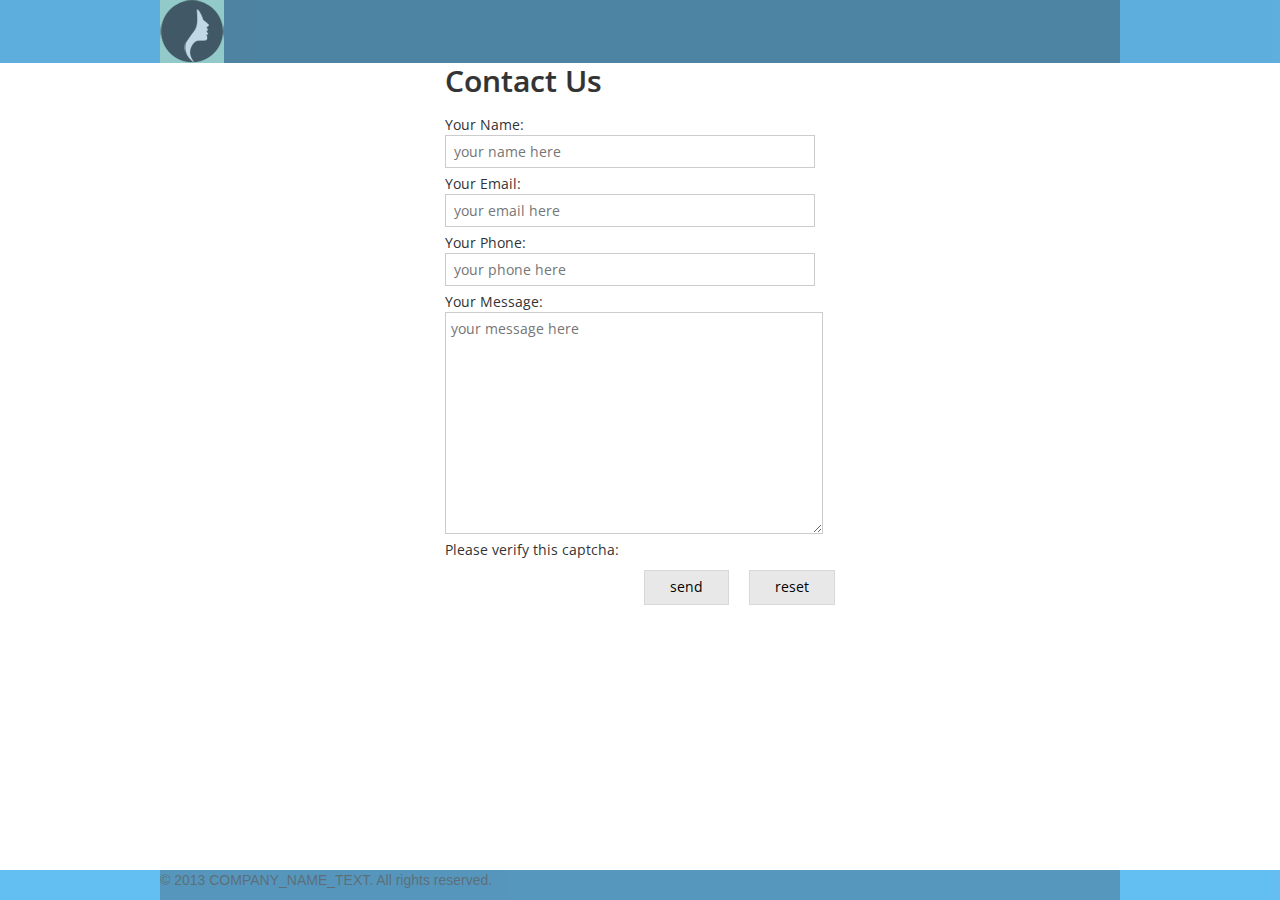
<file: index.html>
<!DOCTYPE html>
<html xmlns="http://www.w3.org/1999/xhtml" xml:lang="en" lang="en">
<head>
    <meta http-equiv="X-UA-Compatible" content="IE=edge" />
    <meta http-equiv="Content-Type" content="text/html; charset=utf-8"/>
    <!-- <meta name="viewport" content="width=device-width, initial-scale=1.0"> -->
    <!--  Remove this comment or anything bottom -->
    <meta name="keywords" content="your, tags"/>
    <meta name="description" content="150 words"/>
    <meta name="subject" content="your website's subject">
    <meta name="copyright" content="company name">
    <meta name="language" content="ES">
    <meta name="robots" content="index,follow" />
    <meta name="revised" content="Sunday, July 18th, 2010, 5:15 pm" />
    <meta name="abstract" content="">
    <meta name="topic" content="">
    <meta name="summary" content="">
    <meta name="Classification" content="Business">
    <meta name="author" content="scarlight, om@richcodesign.com">
    <meta name="designer" content="">
    <meta name="copyright" content="">
    <meta name="reply-to" content="om@richcodesign.com">
    <meta name="owner" content="">
    <meta name="url" content="http://www.websiteaddrress.com">
    <meta name="identifier-URL" content="http://www.websiteaddress.com">
    <meta name="directory" content="submission">
    <meta name="category" content="">
    <meta name="coverage" content="Worldwide">
    <meta name="distribution" content="Global">
    <meta name="rating" content="General">
    <meta name="revisit-after" content="7 days">
    <meta http-equiv="Expires" content="0">
    <meta http-equiv="Pragma" content="no-cache">
    <meta http-equiv="Cache-Control" content="no-cache">
    <!--  Remove this comment line or anything top -->

    <title>GENERIC SIGNUP FORM</title>

    <link href='http://fonts.googleapis.com/css?family=Open+Sans:400italic,600italic,700italic,400,600,700' rel='stylesheet' type='text/css'>
    <link rel="stylesheet" href="css/bootstrap.css">
    <link rel="stylesheet" href="css/theme.css">
    <link rel="stylesheet" href="css/template.css">
    <!-- <link rel="stylesheet" href="css/font-awesome.min.css"> -->

    <!-- standard -->
    <script type="text/javascript" src="js/jquery-1.10.2.min.js"></script>
    <script type="text/javascript" src="js/bootstrap.min.js"></script>
    <script type="text/javascript" src="js/jquery.easing.1.3.js"></script>
    <script type="text/javascript" src="js/jquery.carouFredSel.js"></script>
    <script type="text/javascript" src="js/TweenMax.min.js"></script>

    <!-- needed -->
    <script type="text/javascript" src="js/jquery.validate.min.js"></script>
    <script type="text/javascript" src="js/additional-methods.min.js"></script>
    <script type="text/javascript" src="js/jquery.form.js"></script>
    <script type="text/javascript" src="http://www.google.com/recaptcha/api/js/recaptcha_ajax.js"></script>

    <script type="text/javascript" src="js/custom.min.js"></script>
    </head>
</head>
    <body>
        <div id="browser-wrapper">
            <div id="main-wrapper">
                <div id="viewport-wrapper">
                    <div id="COMPANYNAME-header-wrp">
                        <div id="COMPANYNAME-header">
                            <div id="COMPANYNAME-company-logo">
                                <!-- *remove comment -> Logo as index page alias -->
                                <h1>COMPANY_NAME_TEXT<a title="COMPANY_NAME_TEXT" rel="home" href="index.php"><span></span></a>
                                </h1>
                            </div>
                            <div class="clear"></div>
                        </div>
                    </div>
                    <div id="COMPANYNAME-body-wrp">
                        <div id="COMPANYNAME-body">

                            <div id="COMPANYNAME-contactform">
                                <h1 id="title">Contact Us</h1>
                                <div id="responce"><p></p></div>
                                <form id="contactform" action="feedback.php" method="POST">

                                    <label>Your Name: <input type="text" name="name" id="name" placeholder="your name here" required/></label>
                                    <label>Your Email: <input type="email" name="email" id="email" placeholder="your email here" required/> </label>
                                    <label>Your Phone: <input type="text" name="phone" id="phone" placeholder="your phone here" required/> </label>
                                    <label>Your Message: <textarea name="message" id="message" cols="30" rows="10" placeholder="your message here"></textarea></label>
                                    <div id="captcha-wrp">
                                        <label for="recaptcha_response_field" id="captcha" >Please verify this captcha:</label>
                                        <div id="captcha-test">

                                        </div>
                                    </div>

                                    <div id="action-button">
                                        <input type="submit" name="submit" id="submit" value="send"/>
                                        <input type="reset" name="reset" id="reset" value="reset"/>
                                    </div>

                                    <div class="clear"></div>
                                </form>
                            </div>

                        </div>
                        <div class="clear"></div>
                    </div>
                </div>
                <!-- *remove comment -> Place footer inside or outside of viewport -->
                <div id="COMPANYNAME-footer-wrp">
                    <div id="COMPANYNAME-footer">
                        <p class="text-white copyright">&copy; 2013 COMPANY_NAME_TEXT. All rights reserved.</p>
                        <div class="clear"></div>
                    </div>
                </div>
            </div>
        </div>
    </body>
</html>
</file>
<file: css/theme.css>
.btn-default,
.btn-primary,
.btn-success,
.btn-info,
.btn-warning,
.btn-danger {
  text-shadow: 0 -1px 0 rgba(0, 0, 0, 0.2);
  -webkit-box-shadow: inset 0 1px 0 rgba(255, 255, 255, 0.15), 0 1px 1px rgba(0, 0, 0, 0.075);
  box-shadow: inset 0 1px 0 rgba(255, 255, 255, 0.15), 0 1px 1px rgba(0, 0, 0, 0.075);
}
.btn-default:active,
.btn-primary:active,
.btn-success:active,
.btn-info:active,
.btn-warning:active,
.btn-danger:active,
.btn-default.active,
.btn-primary.active,
.btn-success.active,
.btn-info.active,
.btn-warning.active,
.btn-danger.active {
  -webkit-box-shadow: inset 0 3px 5px rgba(0, 0, 0, 0.125);
  box-shadow: inset 0 3px 5px rgba(0, 0, 0, 0.125);
}
.btn:active,
.btn.active {
  background-image: none;
}
.btn-default {
  background-image: -webkit-linear-gradient(top, #ffffff 0%, #e0e0e0 100%);
  background-image: linear-gradient(to bottom, #ffffff 0%, #e0e0e0 100%);
  filter: progid:DXImageTransform.Microsoft.gradient(startColorstr='#ffffffff', endColorstr='#ffe0e0e0', GradientType=0);
  filter: progid:DXImageTransform.Microsoft.gradient(enabled = false);
  background-repeat: repeat-x;
  border-color: #dbdbdb;
  text-shadow: 0 1px 0 #fff;
  border-color: #ccc;
}
.btn-default:hover,
.btn-default:focus {
  background-color: #e0e0e0;
  background-position: 0 -15px;
}
.btn-default:active,
.btn-default.active {
  background-color: #e0e0e0;
  border-color: #dbdbdb;
}
.btn-primary {
  background-image: -webkit-linear-gradient(top, #428bca 0%, #2d6ca2 100%);
  background-image: linear-gradient(to bottom, #428bca 0%, #2d6ca2 100%);
  filter: progid:DXImageTransform.Microsoft.gradient(startColorstr='#ff428bca', endColorstr='#ff2d6ca2', GradientType=0);
  filter: progid:DXImageTransform.Microsoft.gradient(enabled = false);
  background-repeat: repeat-x;
  border-color: #2b669a;
}
.btn-primary:hover,
.btn-primary:focus {
  background-color: #2d6ca2;
  background-position: 0 -15px;
}
.btn-primary:active,
.btn-primary.active {
  background-color: #2d6ca2;
  border-color: #2b669a;
}
.btn-success {
  background-image: -webkit-linear-gradient(top, #5cb85c 0%, #419641 100%);
  background-image: linear-gradient(to bottom, #5cb85c 0%, #419641 100%);
  filter: progid:DXImageTransform.Microsoft.gradient(startColorstr='#ff5cb85c', endColorstr='#ff419641', GradientType=0);
  filter: progid:DXImageTransform.Microsoft.gradient(enabled = false);
  background-repeat: repeat-x;
  border-color: #3e8f3e;
}
.btn-success:hover,
.btn-success:focus {
  background-color: #419641;
  background-position: 0 -15px;
}
.btn-success:active,
.btn-success.active {
  background-color: #419641;
  border-color: #3e8f3e;
}
.btn-warning {
  background-image: -webkit-linear-gradient(top, #f0ad4e 0%, #eb9316 100%);
  background-image: linear-gradient(to bottom, #f0ad4e 0%, #eb9316 100%);
  filter: progid:DXImageTransform.Microsoft.gradient(startColorstr='#fff0ad4e', endColorstr='#ffeb9316', GradientType=0);
  filter: progid:DXImageTransform.Microsoft.gradient(enabled = false);
  background-repeat: repeat-x;
  border-color: #e38d13;
}
.btn-warning:hover,
.btn-warning:focus {
  background-color: #eb9316;
  background-position: 0 -15px;
}
.btn-warning:active,
.btn-warning.active {
  background-color: #eb9316;
  border-color: #e38d13;
}
.btn-danger {
  background-image: -webkit-linear-gradient(top, #d9534f 0%, #c12e2a 100%);
  background-image: linear-gradient(to bottom, #d9534f 0%, #c12e2a 100%);
  filter: progid:DXImageTransform.Microsoft.gradient(startColorstr='#ffd9534f', endColorstr='#ffc12e2a', GradientType=0);
  filter: progid:DXImageTransform.Microsoft.gradient(enabled = false);
  background-repeat: repeat-x;
  border-color: #b92c28;
}
.btn-danger:hover,
.btn-danger:focus {
  background-color: #c12e2a;
  background-position: 0 -15px;
}
.btn-danger:active,
.btn-danger.active {
  background-color: #c12e2a;
  border-color: #b92c28;
}
.btn-info {
  background-image: -webkit-linear-gradient(top, #5bc0de 0%, #2aabd2 100%);
  background-image: linear-gradient(to bottom, #5bc0de 0%, #2aabd2 100%);
  filter: progid:DXImageTransform.Microsoft.gradient(startColorstr='#ff5bc0de', endColorstr='#ff2aabd2', GradientType=0);
  filter: progid:DXImageTransform.Microsoft.gradient(enabled = false);
  background-repeat: repeat-x;
  border-color: #28a4c9;
}
.btn-info:hover,
.btn-info:focus {
  background-color: #2aabd2;
  background-position: 0 -15px;
}
.btn-info:active,
.btn-info.active {
  background-color: #2aabd2;
  border-color: #28a4c9;
}
.thumbnail,
.img-thumbnail {
  -webkit-box-shadow: 0 1px 2px rgba(0, 0, 0, 0.075);
  box-shadow: 0 1px 2px rgba(0, 0, 0, 0.075);
}
.dropdown-menu > li > a:hover,
.dropdown-menu > li > a:focus {
  background-image: -webkit-linear-gradient(top, #f5f5f5 0%, #e8e8e8 100%);
  background-image: linear-gradient(to bottom, #f5f5f5 0%, #e8e8e8 100%);
  background-repeat: repeat-x;
  filter: progid:DXImageTransform.Microsoft.gradient(startColorstr='#fff5f5f5', endColorstr='#ffe8e8e8', GradientType=0);
  background-color: #e8e8e8;
}
.dropdown-menu > .active > a,
.dropdown-menu > .active > a:hover,
.dropdown-menu > .active > a:focus {
  background-image: -webkit-linear-gradient(top, #428bca 0%, #357ebd 100%);
  background-image: linear-gradient(to bottom, #428bca 0%, #357ebd 100%);
  background-repeat: repeat-x;
  filter: progid:DXImageTransform.Microsoft.gradient(startColorstr='#ff428bca', endColorstr='#ff357ebd', GradientType=0);
  background-color: #357ebd;
}
.navbar-default {
  background-image: -webkit-linear-gradient(top, #ffffff 0%, #f8f8f8 100%);
  background-image: linear-gradient(to bottom, #ffffff 0%, #f8f8f8 100%);
  background-repeat: repeat-x;
  filter: progid:DXImageTransform.Microsoft.gradient(startColorstr='#ffffffff', endColorstr='#fff8f8f8', GradientType=0);
  filter: progid:DXImageTransform.Microsoft.gradient(enabled = false);
  border-radius: 4px;
  -webkit-box-shadow: inset 0 1px 0 rgba(255, 255, 255, 0.15), 0 1px 5px rgba(0, 0, 0, 0.075);
  box-shadow: inset 0 1px 0 rgba(255, 255, 255, 0.15), 0 1px 5px rgba(0, 0, 0, 0.075);
}
.navbar-default .navbar-nav > .active > a {
  background-image: -webkit-linear-gradient(top, #ebebeb 0%, #f3f3f3 100%);
  background-image: linear-gradient(to bottom, #ebebeb 0%, #f3f3f3 100%);
  background-repeat: repeat-x;
  filter: progid:DXImageTransform.Microsoft.gradient(startColorstr='#ffebebeb', endColorstr='#fff3f3f3', GradientType=0);
  -webkit-box-shadow: inset 0 3px 9px rgba(0, 0, 0, 0.075);
  box-shadow: inset 0 3px 9px rgba(0, 0, 0, 0.075);
}
.navbar-brand,
.navbar-nav > li > a {
  text-shadow: 0 1px 0 rgba(255, 255, 255, 0.25);
}
.navbar-inverse {
  background-image: -webkit-linear-gradient(top, #3c3c3c 0%, #222222 100%);
  background-image: linear-gradient(to bottom, #3c3c3c 0%, #222222 100%);
  background-repeat: repeat-x;
  filter: progid:DXImageTransform.Microsoft.gradient(startColorstr='#ff3c3c3c', endColorstr='#ff222222', GradientType=0);
  filter: progid:DXImageTransform.Microsoft.gradient(enabled = false);
}
.navbar-inverse .navbar-nav > .active > a {
  background-image: -webkit-linear-gradient(top, #222222 0%, #282828 100%);
  background-image: linear-gradient(to bottom, #222222 0%, #282828 100%);
  background-repeat: repeat-x;
  filter: progid:DXImageTransform.Microsoft.gradient(startColorstr='#ff222222', endColorstr='#ff282828', GradientType=0);
  -webkit-box-shadow: inset 0 3px 9px rgba(0, 0, 0, 0.25);
  box-shadow: inset 0 3px 9px rgba(0, 0, 0, 0.25);
}
.navbar-inverse .navbar-brand,
.navbar-inverse .navbar-nav > li > a {
  text-shadow: 0 -1px 0 rgba(0, 0, 0, 0.25);
}
.navbar-static-top,
.navbar-fixed-top,
.navbar-fixed-bottom {
  border-radius: 0;
}
.alert {
  text-shadow: 0 1px 0 rgba(255, 255, 255, 0.2);
  -webkit-box-shadow: inset 0 1px 0 rgba(255, 255, 255, 0.25), 0 1px 2px rgba(0, 0, 0, 0.05);
  box-shadow: inset 0 1px 0 rgba(255, 255, 255, 0.25), 0 1px 2px rgba(0, 0, 0, 0.05);
}
.alert-success {
  background-image: -webkit-linear-gradient(top, #dff0d8 0%, #c8e5bc 100%);
  background-image: linear-gradient(to bottom, #dff0d8 0%, #c8e5bc 100%);
  background-repeat: repeat-x;
  filter: progid:DXImageTransform.Microsoft.gradient(startColorstr='#ffdff0d8', endColorstr='#ffc8e5bc', GradientType=0);
  border-color: #b2dba1;
}
.alert-info {
  background-image: -webkit-linear-gradient(top, #d9edf7 0%, #b9def0 100%);
  background-image: linear-gradient(to bottom, #d9edf7 0%, #b9def0 100%);
  background-repeat: repeat-x;
  filter: progid:DXImageTransform.Microsoft.gradient(startColorstr='#ffd9edf7', endColorstr='#ffb9def0', GradientType=0);
  border-color: #9acfea;
}
.alert-warning {
  background-image: -webkit-linear-gradient(top, #fcf8e3 0%, #f8efc0 100%);
  background-image: linear-gradient(to bottom, #fcf8e3 0%, #f8efc0 100%);
  background-repeat: repeat-x;
  filter: progid:DXImageTransform.Microsoft.gradient(startColorstr='#fffcf8e3', endColorstr='#fff8efc0', GradientType=0);
  border-color: #f5e79e;
}
.alert-danger {
  background-image: -webkit-linear-gradient(top, #f2dede 0%, #e7c3c3 100%);
  background-image: linear-gradient(to bottom, #f2dede 0%, #e7c3c3 100%);
  background-repeat: repeat-x;
  filter: progid:DXImageTransform.Microsoft.gradient(startColorstr='#fff2dede', endColorstr='#ffe7c3c3', GradientType=0);
  border-color: #dca7a7;
}
.progress {
  background-image: -webkit-linear-gradient(top, #ebebeb 0%, #f5f5f5 100%);
  background-image: linear-gradient(to bottom, #ebebeb 0%, #f5f5f5 100%);
  background-repeat: repeat-x;
  filter: progid:DXImageTransform.Microsoft.gradient(startColorstr='#ffebebeb', endColorstr='#fff5f5f5', GradientType=0);
}
.progress-bar {
  background-image: -webkit-linear-gradient(top, #428bca 0%, #3071a9 100%);
  background-image: linear-gradient(to bottom, #428bca 0%, #3071a9 100%);
  background-repeat: repeat-x;
  filter: progid:DXImageTransform.Microsoft.gradient(startColorstr='#ff428bca', endColorstr='#ff3071a9', GradientType=0);
}
.progress-bar-success {
  background-image: -webkit-linear-gradient(top, #5cb85c 0%, #449d44 100%);
  background-image: linear-gradient(to bottom, #5cb85c 0%, #449d44 100%);
  background-repeat: repeat-x;
  filter: progid:DXImageTransform.Microsoft.gradient(startColorstr='#ff5cb85c', endColorstr='#ff449d44', GradientType=0);
}
.progress-bar-info {
  background-image: -webkit-linear-gradient(top, #5bc0de 0%, #31b0d5 100%);
  background-image: linear-gradient(to bottom, #5bc0de 0%, #31b0d5 100%);
  background-repeat: repeat-x;
  filter: progid:DXImageTransform.Microsoft.gradient(startColorstr='#ff5bc0de', endColorstr='#ff31b0d5', GradientType=0);
}
.progress-bar-warning {
  background-image: -webkit-linear-gradient(top, #f0ad4e 0%, #ec971f 100%);
  background-image: linear-gradient(to bottom, #f0ad4e 0%, #ec971f 100%);
  background-repeat: repeat-x;
  filter: progid:DXImageTransform.Microsoft.gradient(startColorstr='#fff0ad4e', endColorstr='#ffec971f', GradientType=0);
}
.progress-bar-danger {
  background-image: -webkit-linear-gradient(top, #d9534f 0%, #c9302c 100%);
  background-image: linear-gradient(to bottom, #d9534f 0%, #c9302c 100%);
  background-repeat: repeat-x;
  filter: progid:DXImageTransform.Microsoft.gradient(startColorstr='#ffd9534f', endColorstr='#ffc9302c', GradientType=0);
}
.list-group {
  border-radius: 4px;
  -webkit-box-shadow: 0 1px 2px rgba(0, 0, 0, 0.075);
  box-shadow: 0 1px 2px rgba(0, 0, 0, 0.075);
}
.list-group-item.active,
.list-group-item.active:hover,
.list-group-item.active:focus {
  text-shadow: 0 -1px 0 #3071a9;
  background-image: -webkit-linear-gradient(top, #428bca 0%, #3278b3 100%);
  background-image: linear-gradient(to bottom, #428bca 0%, #3278b3 100%);
  background-repeat: repeat-x;
  filter: progid:DXImageTransform.Microsoft.gradient(startColorstr='#ff428bca', endColorstr='#ff3278b3', GradientType=0);
  border-color: #3278b3;
}
.panel {
  -webkit-box-shadow: 0 1px 2px rgba(0, 0, 0, 0.05);
  box-shadow: 0 1px 2px rgba(0, 0, 0, 0.05);
}
.panel-default > .panel-heading {
  background-image: -webkit-linear-gradient(top, #f5f5f5 0%, #e8e8e8 100%);
  background-image: linear-gradient(to bottom, #f5f5f5 0%, #e8e8e8 100%);
  background-repeat: repeat-x;
  filter: progid:DXImageTransform.Microsoft.gradient(startColorstr='#fff5f5f5', endColorstr='#ffe8e8e8', GradientType=0);
}
.panel-primary > .panel-heading {
  background-image: -webkit-linear-gradient(top, #428bca 0%, #357ebd 100%);
  background-image: linear-gradient(to bottom, #428bca 0%, #357ebd 100%);
  background-repeat: repeat-x;
  filter: progid:DXImageTransform.Microsoft.gradient(startColorstr='#ff428bca', endColorstr='#ff357ebd', GradientType=0);
}
.panel-success > .panel-heading {
  background-image: -webkit-linear-gradient(top, #dff0d8 0%, #d0e9c6 100%);
  background-image: linear-gradient(to bottom, #dff0d8 0%, #d0e9c6 100%);
  background-repeat: repeat-x;
  filter: progid:DXImageTransform.Microsoft.gradient(startColorstr='#ffdff0d8', endColorstr='#ffd0e9c6', GradientType=0);
}
.panel-info > .panel-heading {
  background-image: -webkit-linear-gradient(top, #d9edf7 0%, #c4e3f3 100%);
  background-image: linear-gradient(to bottom, #d9edf7 0%, #c4e3f3 100%);
  background-repeat: repeat-x;
  filter: progid:DXImageTransform.Microsoft.gradient(startColorstr='#ffd9edf7', endColorstr='#ffc4e3f3', GradientType=0);
}
.panel-warning > .panel-heading {
  background-image: -webkit-linear-gradient(top, #fcf8e3 0%, #faf2cc 100%);
  background-image: linear-gradient(to bottom, #fcf8e3 0%, #faf2cc 100%);
  background-repeat: repeat-x;
  filter: progid:DXImageTransform.Microsoft.gradient(startColorstr='#fffcf8e3', endColorstr='#fffaf2cc', GradientType=0);
}
.panel-danger > .panel-heading {
  background-image: -webkit-linear-gradient(top, #f2dede 0%, #ebcccc 100%);
  background-image: linear-gradient(to bottom, #f2dede 0%, #ebcccc 100%);
  background-repeat: repeat-x;
  filter: progid:DXImageTransform.Microsoft.gradient(startColorstr='#fff2dede', endColorstr='#ffebcccc', GradientType=0);
}
.well {
  background-image: -webkit-linear-gradient(top, #e8e8e8 0%, #f5f5f5 100%);
  background-image: linear-gradient(to bottom, #e8e8e8 0%, #f5f5f5 100%);
  background-repeat: repeat-x;
  filter: progid:DXImageTransform.Microsoft.gradient(startColorstr='#ffe8e8e8', endColorstr='#fff5f5f5', GradientType=0);
  border-color: #dcdcdc;
  -webkit-box-shadow: inset 0 1px 3px rgba(0, 0, 0, 0.05), 0 1px 0 rgba(255, 255, 255, 0.1);
  box-shadow: inset 0 1px 3px rgba(0, 0, 0, 0.05), 0 1px 0 rgba(255, 255, 255, 0.1);
}
</file>
<file: css/template.css>
.clear {
  clear: both;
}
.hide {
  display: none;
}
.bg-off {
  background: none;
}
.floatl {
  float: left;
}
.floatr {
  float: right;
}
img.left {
  display: block;
  float: left;
}
img.right {
  display: block;
  float: right;
}
img.center {
  display: block;
  margin: 0px auto;
}
img.alignleft {
  display: block;
  float: left;
}
img.alignright {
  display: block;
  float: right;
}
img.aligncenter {
  display: block;
  margin: 0px auto;
}
.text-left {
  display: block;
  text-align: left;
}
.text-right {
  display: block;
  text-align: right;
}
.text-center {
  display: block;
  text-align: center;
}
.text-justify {
  display: block;
  text-align: justify;
}
ul.plain,
ol.plain {
  list-style: none;
  margin-left: 0px;
}
h1,
h2,
h3,
h4,
h5,
h6 {
  -webkit-font-smoothing: subpixel-antialiased;
  -webkit-text-stroke: 0.15px;
}
.whatcolor-text {
  color: #888888;
}
html,
body {
  height: 100%;
}
#browser-wrapper,
#main-wrapper,
#viewport-wrapper {
  position: relative;
  display: block;
  margin: 0;
  padding: 0;
  border: 0;
}
#browser-wrapper {
  width: 100%;
  min-width: 100%;
  height: 100%;
  min-height: 100%;
  margin: 0 auto;
}
#main-wrapper {
  width: 100%;
  min-width: 100%;
  height: auto !important;
  height: 100%;
  min-height: 100%;
  overflow: hidden;
  margin: 0 auto;
}
#viewport-wrapper {
  width: 100%;
  height: auto;
  margin: 0 auto;
  padding-bottom: 60px;
}
#COMPANYNAME-company-logo {
  position: relative;
  display: block;
  margin: 0;
  padding: 0;
  border: 0;
  width: 64px;
  height: 63px;
  line-height: 0;
  margin-left: 0;
  float: left;
  background-color: #a3e3c5;
  /* IE 8 */
  -ms-filter: progid:DXImageTransform.Microsoft.Alpha(opacity=80);
  /* IE 5-7 */
  filter: alpha(opacity=80);
  /* Netscape */
  -moz-opacity: 0.8;
  /* Safari 1.x */
  -khtml-opacity: 0.8;
  /* Webkit */
  -webkit-opacity: 0.8;
  /* Good browsers */
  opacity: 0.8;
}
#COMPANYNAME-company-logo h1 {
  position: relative;
  display: block;
  margin: 0;
  padding: 0;
  border: 0;
  line-height: 0;
  text-indent: -99999px;
}
#COMPANYNAME-company-logo h1 a {
  position: relative;
  display: block;
  margin: 0;
  padding: 0;
  border: 0;
  line-height: 0;
  font-size: 1.2em;
  text-indent: 0;
}
#COMPANYNAME-company-logo h1 a span {
  position: relative;
  display: block;
  margin: 0;
  padding: 0;
  border: 0;
  width: 64px;
  height: 63px;
  text-indent: 0;
  background: transparent url(../images/logo.png) no-repeat center center scroll;
}
#COMPANYNAME-header-wrp {
  position: relative;
  display: block;
  margin: 0;
  padding: 0;
  border: 0;
  width: 100%;
  height: auto;
  margin: 0px auto;
  background-color: #369bd5;
  /* IE 8 */
  -ms-filter: progid:DXImageTransform.Microsoft.Alpha(opacity=80);
  /* IE 5-7 */
  filter: alpha(opacity=80);
  /* Netscape */
  -moz-opacity: 0.8;
  /* Safari 1.x */
  -khtml-opacity: 0.8;
  /* Webkit */
  -webkit-opacity: 0.8;
  /* Good browsers */
  opacity: 0.8;
}
#COMPANYNAME-header {
  position: relative;
  display: block;
  margin: 0;
  padding: 0;
  border: 0;
  width: 960px;
  height: auto;
  margin: 0 auto;
  background-color: #1f597a;
  /* IE 8 */
  -ms-filter: progid:DXImageTransform.Microsoft.Alpha(opacity=80);
  /* IE 5-7 */
  filter: alpha(opacity=80);
  /* Netscape */
  -moz-opacity: 0.8;
  /* Safari 1.x */
  -khtml-opacity: 0.8;
  /* Webkit */
  -webkit-opacity: 0.8;
  /* Good browsers */
  opacity: 0.8;
}
#COMPANYNAME-body-wrp {
  position: relative;
  display: block;
  margin: 0;
  padding: 0;
  border: 0;
  width: 100%;
  height: auto;
  margin: 0px auto;
}
#COMPANYNAME-body {
  position: relative;
  display: block;
  margin: 0;
  padding: 0;
  border: 0;
  width: 960px;
  height: auto;
  margin: 0 auto;
}
#COMPANYNAME-footer-wrp {
  position: absolute;
  display: block;
  margin: 0;
  padding: 0;
  border: 0;
  width: 100%;
  height: auto;
  bottom: 0;
  background-color: #3daeef;
  /* IE 8 */
  -ms-filter: progid:DXImageTransform.Microsoft.Alpha(opacity=80);
  /* IE 5-7 */
  filter: alpha(opacity=80);
  /* Netscape */
  -moz-opacity: 0.8;
  /* Safari 1.x */
  -khtml-opacity: 0.8;
  /* Webkit */
  -webkit-opacity: 0.8;
  /* Good browsers */
  opacity: 0.8;
}
#COMPANYNAME-footer {
  position: relative;
  display: block;
  margin: 0;
  padding: 0;
  border: 0;
  width: 960px;
  height: 30px;
  margin: 0 auto;
  background-color: #28729c;
  /* IE 8 */
  -ms-filter: progid:DXImageTransform.Microsoft.Alpha(opacity=80);
  /* IE 5-7 */
  filter: alpha(opacity=80);
  /* Netscape */
  -moz-opacity: 0.8;
  /* Safari 1.x */
  -khtml-opacity: 0.8;
  /* Webkit */
  -webkit-opacity: 0.8;
  /* Good browsers */
  opacity: 0.8;
}
/**********************************************************************************************/
/* START - COMPANYNAME CONTACT FORM */
/**********************************************************************************************/
#COMPANYNAME-contactform {
  position: relative;
  display: block;
  margin: 0;
  padding: 0;
  border: 0;
  width: 390px;
  height: auto;
  font: normal normal 400 14px/1.2 "Open Sans", "Arial", sans-serif;
  margin: 0 auto;
}
#COMPANYNAME-contactform h1#title {
  font: normal normal 600 30px/1.2 "Open Sans", "Arial", sans-serif;
  margin: 0 auto;
}
#COMPANYNAME-contactform #responce p {
  color: green;
}
#COMPANYNAME-contactform #responce p.error {
  color: #FF4F03;
}
#COMPANYNAME-contactform form#contactform {
  position: relative;
  display: block;
  margin: 0;
  padding: 0;
  border: 0;
  width: 100%;
  height: auto;
}
#COMPANYNAME-contactform form#contactform label {
  position: relative;
  display: inline-block;
  margin: 0;
  padding: 0;
  border: 0;
  width: 390px;
  padding: 5px 0 0;
  margin-bottom: 10px;
  font: normal normal 400 14px/1.5 "Open Sans", "Arial", sans-serif;
  margin: 0 auto;
}
#COMPANYNAME-contactform form#contactform label.error {
  position: absolute;
  display: inline;
  width: auto;
  height: auto;
  padding: 5px;
  top: 25px;
  right: 4px;
  color: #ffffff;
  background-color: #FF4F03;
  font-size: 0.9em;
  border: solid 1px #ff0000;
  -webkit-box-shadow: 0px 1px 3px 0px #999999;
  box-shadow: 0px 1px 3px 0px #999999;
  -webkit-border-radius: 5px;
  moz-border-radius: 5px;
  border-radius: 5px;
  z-index: 2;
}
#COMPANYNAME-contactform form#contactform input {
  position: relative;
  display: inline-block;
  margin: 0;
  padding: 0;
  border: 0;
  width: 370px;
  padding: 5px 8px;
  border: solid 1px #ccc;
  z-index: 1;
}
#COMPANYNAME-contactform form#contactform textarea {
  position: relative;
  display: inline-block;
  margin: 0;
  padding: 0;
  border: 0;
  width: 378px;
  padding: 5px;
  border: solid 1px #ccc;
  z-index: 1;
}
#COMPANYNAME-contactform form#contactform .processing {
  background: transparent url(../images/loader.gif) no-repeat 100% 0% scroll;
  z-index: 2;
}
#COMPANYNAME-contactform form#contactform #captcha-wrp {
  position: relative;
  display: block;
  margin: 0;
  padding: 0;
  border: 0;
}
#COMPANYNAME-contactform form#contactform #captcha-wrp label.error {
  top: 0px;
  right: 0px;
}
#COMPANYNAME-contactform form#contactform #captcha-wrp .recaptcha_only_if_privacy {
  margin-top: -3px;
}
#COMPANYNAME-contactform form#contactform #recaptcha_area {
  float: right;
}
#COMPANYNAME-contactform form#contactform .recaptcha_input_area label.error {
  font-size: 1.2em;
  top: 2px;
  right: -137px;
}
#COMPANYNAME-contactform form#contactform #action-button {
  position: relative;
  display: inline-block;
  margin: 0;
  padding: 0;
  border: 0;
  float: right;
  margin-top: 10px;
}
#COMPANYNAME-contactform form#contactform #action-button input {
  position: relative;
  display: inline-block;
  margin: 0;
  padding: 0;
  border: 0;
  background: #e8e8e8;
  border: solid 1px #d8d8d8;
  float: left;
  width: auto;
  padding: 8px 25px;
  margin-left: 20px;
  cursor: pointer;
}
#COMPANYNAME-contactform form#contactform #action-button input:hover {
  background: #d8d8d8;
  border: solid 1px #b8b8b8;
  color: #444444;
}
/**********************************************************************************************/
/* END - COMPANYNAME CONTACT FORM */
/**********************************************************************************************/
</file>
